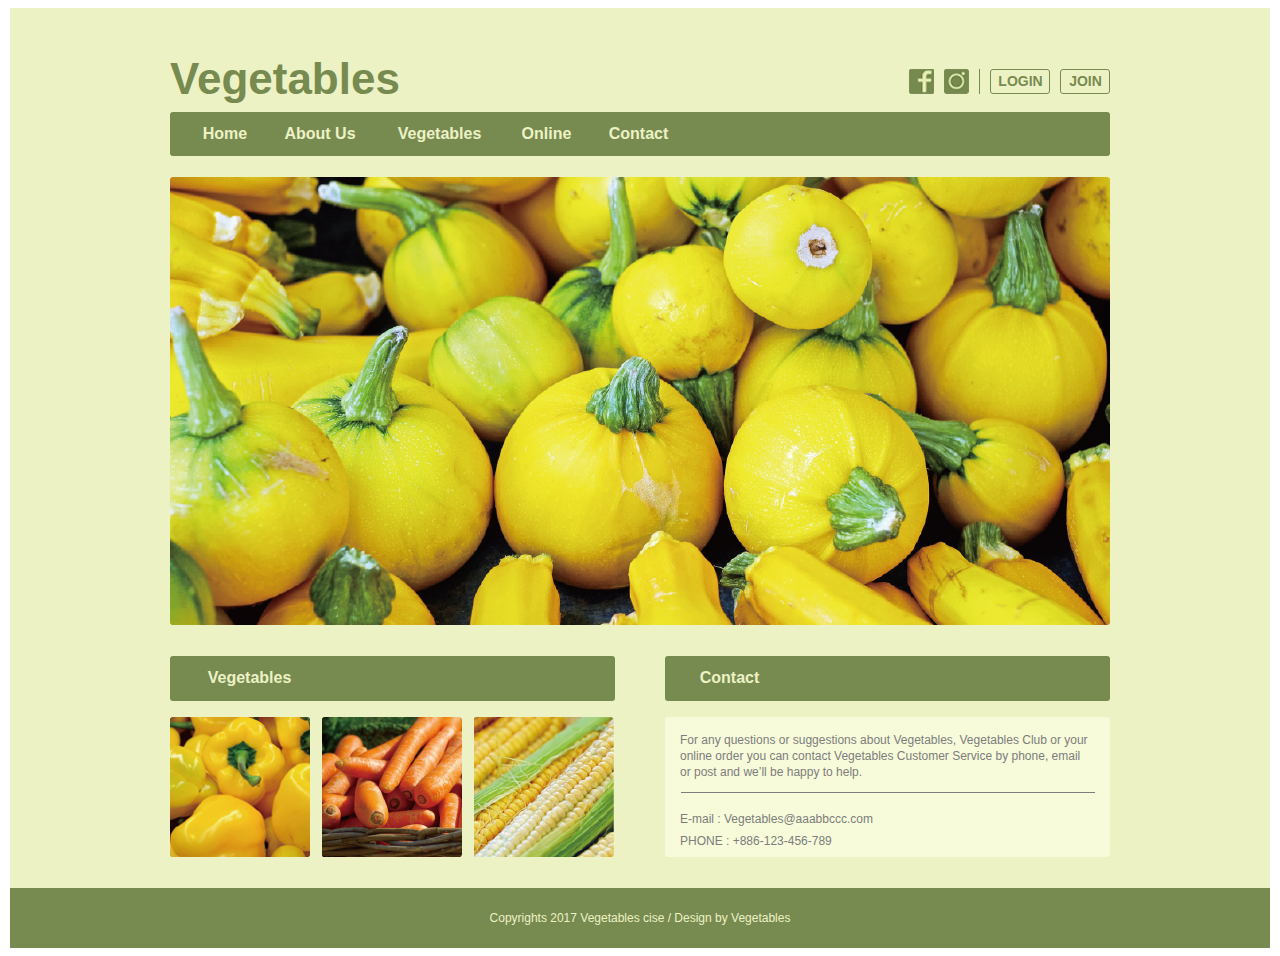
<file: index.html>
<!DOCTYPE html>
<html lang="en">
<head>
    <meta charset="UTF-8">
    <meta name="viewport" content="width=device-width, initial-scale=1.0">
    <title>Vegetable</title>
    <link rel="stylesheet" type="text/css" href="style.css"> 
</head>
<body>
    <div class="bg">
        <div style="padding-left: 160px; padding-right: 160px; height: 845px;">
            <div class="head">
                <div class="logo_Vegetables"><p>Vegetables</p></div>
                <div class="buttom">
                    <a class="btn_facebook" href=""><img src="./img/btn_facebook.png" alt=""></a>
                    <a class="btn_instagram" href="https://www.instagram.com/pornhub/"><img src="./img/btn_instagram.png" alt=""></a>
                    <div class="line_login"></div>
                    <a class="btn_LOGIN_box btn_LOGIN" href="https://www.pornhub.com/login?redirect=-v7WPUxyZ-QyVz3csX_RRnCR0MPRvhLesf2XZ8or3a4">LOGIN</a>
                    <a class="btn_JOIN_box btn_JOIN" href="https://cn.pornhub.com/signup" >JOIN</a>
                </div>
            </div>
            <div class="nav_box">
                <a href="" class="Home" style="padding-left: 30px;"> Home </a>
                <a href="" class="About-Us" style="padding-left: 30px;"> About Us </a>
                <a href="" class="Vegetables" style="padding-left: 30px;"> Vegetables </a>
                <a href="" class="Online" style="padding-left: 30px;"> Online </a>
                <a href="" class="Contact" style="padding-left: 30px;"> Contact </a>
            </div>
            <div class="img_main_pumpkin">
                <img src="./img/img_main_pumpkin.png" alt="">
            </div>

            <div class="text2" style="display: flex; justify-content: space-between">
                <div class="body_box_vegetables" style="width: 445px; height:45px;">
                    <p class="Vegetables" style="margin-left: 30px; margin-top: 14px; margin-right: 16px;"> Vegetables </p>
                </div>
                <div class="body_box_contact"  style="width: 445px; height:45px;">
                    <p class="Contact" style="margin-left: 30px; margin-top: 16px; margin-right: 16px;"> Contact </p>
                </div>
            </div>
            <div class="fyou">
                <div class="pic2" >
                        <img src="./img/img_vegetables_pepper.png" alt="" class="img_vegetables_pepper">
                        <img src="./img/img_vegetables_carrot.png" alt="" class="img_vegetables_carrot">
                        <img src="./img/img_vegetables_corn.png" alt="" class="img_vegetables_corn">
                </div>
                <div class="body_box_contact_text" >
                    <div class="For-any-questions-or-suggestions-about-Vegetables-Vegetables-C">
                        <p>For any questions or suggestions about Vegetables, Vegetables Club or your online order you can contact Vegetables Customer Service by phone, email or post and we’ll be happy to help.</p>
                    </div>
                    <div class="line_contact_text"></div>
                    <div class="E-mail-Vegetablesaaabbccccom-PHONE-886-123-456-789 ">
                        <p>E-mail : Vegetables@aaabbccc.com<br>PHONE : +886-123-456-789</p>
                    </div>
                </div>
            </div>
        </div>
    </div>
</body>

<footer>
    <div class="box_footer">
        <div class="Copyrights-2017-Vegetables-cise-Design-by-Vegetables" >
            <p>Copyrights 2017 Vegetables cise / Design by Vegetables</p>
        </div>
    </div>
</footer>
</html>
</file>
<file: style.css>
.bg {
    width: 1260px;
    height: 880px;
    background-color: #edf2c5;
    margin:auto;
  }
.head{
    display:flex;
    flex-direction: row;
    justify-content: space-between;
    align-items: baseline;
}
.logo_Vegetables p{
    margin-top: 53px;
    margin-bottom: 9px;
    padding:0px;
    width: 271px;
    height: 42px;
    font-family: Arial;
    font-size: 44px;
    font-weight: 900;
    font-stretch: normal;
    font-style: normal;
    line-height: 0.82;
    letter-spacing: normal;
    text-align: left;
    color: #778a50;
}
.buttom{
    display: flex;
    align-items: flex-end;
}
.btn_facebook {
    padding-right: 10px;
    width: 25px;
    height: 25px;
}
.btn_instagram{
    padding-right: 10px;
    width: 25px;
    height: 25px;
}
.line_login {
    margin-right: 10px;
    width: 1px;
    height: 25px;
    background-color: #778a50;
}
.btn_LOGIN_box {
    display: flex;
    justify-content: center;
    align-items: center;
    width: 60px;
    height: 25px;
    border-radius: 3px;
    border: solid 1px #778a50;
    margin-right: 10px;
}
.btn_LOGIN {
    width: 43px;
    height: 10px;
    font-family: Arial;
    line-height: 2.57;
    font-size: 14px;
    font-weight: bold;
    font-stretch: normal;
    font-style: normal;
    letter-spacing: normal;
    text-align: left;
    text-decoration: none;
    color: #778a50;
    padding: 7px 7px 6px 8px;
}

.btn_JOIN_box {
    display: flex;
    justify-content: center;
    align-items: center;
    width: 50px;
    height: 25px;
    border-radius: 3px;
    border: solid 1px #778a50;
}

.btn_JOIN {
    width: 33px;
    height: 10px;
    font-family: Arial;
    font-size: 14px;
    font-weight: bold;
    font-stretch: normal;
    font-style: normal;
    line-height: 2.57;
    letter-spacing: normal;
    text-align: left;
    text-decoration: none;
    color: #778a50;
    padding: 7px 7px 6px 8px;    
 }

  .nav_box {
    width: 940px;
    height: 44px;
    border-radius: 3px;
    display: flex;
    justify-content:flex-start;
    background-color: #778a50;
  }
  .Home {
    width: 50px;
    height: 12px;
    display:flex;
    justify-content: center;
    align-items: center;
    margin-top:16px;
    margin-bottom:16px;
    padding:0px;
    text-decoration: none;
    font-family: Arial;
    font-size: 16px;
    font-weight: 900;
    font-stretch: normal;
    font-style: normal;
    line-height: 2.25;
    letter-spacing: normal;
    text-align: left;
    color: #edf2c5;
  }
  .About-Us {
    width: 80px;
    height: 12px;
    display:flex;
    justify-content: center;
    align-items: center;
    margin-top:16px;
    margin-bottom:16px;
    text-decoration: none;
    font-family: Arial;
    font-size: 16px;
    font-weight: 900;
    font-stretch: normal;
    font-style: normal;
    line-height: 2.25;
    letter-spacing: normal;
    text-align: left;
    color: #edf2c5;
  }
  .Vegetables {
    width: 99px;
    height: 15px;
    display:flex;
    justify-content: center;
    align-items: center;
    margin-top:14px;
    margin-bottom:16px;
    text-decoration: none;
    font-family: Arial;
    font-size: 16px;
    font-weight: 900;
    font-stretch: normal;
    font-style: normal;
    line-height: 2.25;
    letter-spacing: normal;
    text-align: left;
    color: #edf2c5;
  }
  .Online {
    width: 55px;
    height: 12px;
    display:flex;
    justify-content: center;
    align-items: center;
    margin-top:16px;
    margin-bottom:16px;
    text-decoration: none;
    font-family: Arial;
    font-size: 16px;
    font-weight: 900;
    font-stretch: normal;
    font-style: normal;
    line-height: 2.25;
    letter-spacing: normal;
    text-align: left;
    color: #edf2c5;
  }
  .Contact {
    width: 69px;
    height: 12px;
    display:flex;
    justify-content: center;
    align-items: center;
    margin-top:16px;
    margin-bottom:16px;
    text-decoration: none;
    font-family: Arial;
    font-size: 16px;
    font-weight: 900;
    font-stretch: normal;
    font-style: normal;
    line-height: 2.25;
    letter-spacing: normal;
    text-align: left;
    color: #edf2c5;
  }
  .img_main_pumpkin {
    width: 940px;
    height: 448px;
    margin-top: 21px;
  }
  .body_box_vegetables {
    width: 445px;
    height: 45px;
    border-radius: 3px;
    margin-top: 31px;
    background-color: #778a50;
  }
  .body_box_contact {
    width: 445px;
    height: 45px;
    border-radius: 3px;
    margin-top: 31px;
    background-color: #778a50;
  }
  .Vegetables {
    width: 99px;
    height: 15px;
    font-family: Arial;
    font-size: 16px;
    font-weight: 900;
    font-stretch: normal;
    font-style: normal;
    line-height: 2.25;
    letter-spacing: normal;
    text-align: left;
    color: #edf2c5;
  }
  .fyou{
    width: 890px;
    height: 140px;
    display: flex;
    flex-direction: row;
  }
  .pic2 {
    width: 445px;
    height: 140px;
    display: flex; 
    justify-content: space-between;
  }
  .img_vegetables_pepper {
    width: 140px;
    height: 140px;
    margin-top: 16px;
    margin-right: 12px;
  }
  .img_vegetables_carrot {
    width: 140px;
    height: 140px;
    margin-top: 16px;
    margin-right: 12px;
  }
  .img_vegetables_corn {
    width: 140px;
    height: 140px;
    margin-top: 16px;
  }
  .body_box_contact_text {
    width: 445px;
    height: 140px;
    margin-top: 16px;
    margin-left:51px;
    border-radius: 3px;
    background-color: #f7fbda;
  }
  .For-any-questions-or-suggestions-about-Vegetables-Vegetables-C {
    width: 410px;
    height: 43px;
    font-family: Arial;
    font-size: 12px;
    margin-top: 16px;
    margin-right: 20px;
    margin-left: 15px;
    margin-bottom: 16px;
    font-weight: normal;
    font-stretch: normal;
    font-style: normal;
    line-height: 1.33;
    letter-spacing: normal;
    text-align: left;
    color: #7d7d7d;
  }
  .line_contact_text {
    width: 414px;
    height: 1px;
    margin-right: 15px;
    margin-left: 16px;
    background-color: #7d7d7d;
  }
  .E-mail-Vegetablesaaabbccccom-PHONE-886-123-456-789 p{
    width: 193px;
    height: 31px;
    display: flex;
    justify-content: flex-start;
    margin-top: 16px;
    margin-left: 15px;
    margin-right: 237px;
    margin-bottom: 17px;
    font-family: Arial;
    font-size: 12px;
    font-weight: normal;
    font-stretch: normal;
    font-style: normal;
    line-height: 1.83;
    letter-spacing: normal;
    text-align: left;
    color: #7d7d7d;
  }
  .box_footer {
    width: 1260px;
    height: 60px;
    background-color: #778a50;
    margin: auto;
  }
  .Copyrights-2017-Vegetables-cise-Design-by-Vegetables {
    width: 302px;
    height: 11px;
    display: flex;
    margin:auto;
    justify-content: center;
    font-family: Arial;
    font-size: 12px;
    font-weight: normal;
    font-stretch: normal;
    font-style: normal;
    line-height: 3;
    letter-spacing: normal;
    text-align: left;
    color: #edf2c5;
  }
</file>
